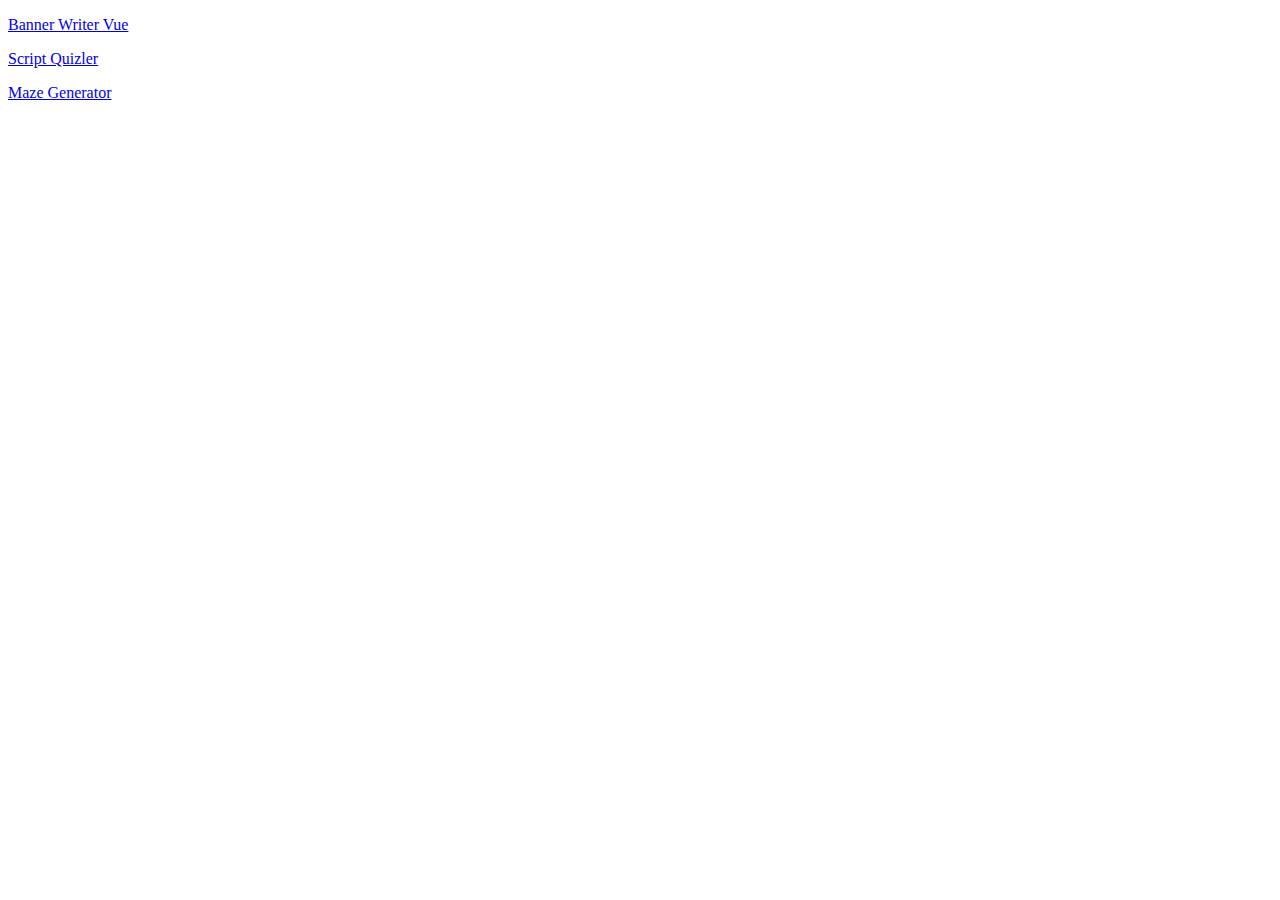
<file: index.html>
<!DOCTYPE html>
<html lang="en">
  <head>
    <meta charset="UTF-8" />
    <meta name="viewport" content="width=device-width, initial-scale=1.0" />
    <title>pirasleandro.github.io</title>
  </head>
  <body>
    <p><a href="bannerwriter/index.html">Banner Writer Vue</a></p>
    <p><a href="scriptquizler/index.html">Script Quizler</a></p>
    <p><a href="mazegenerator/index.html">Maze Generator</a></p>
  </body>
</html>
</file>
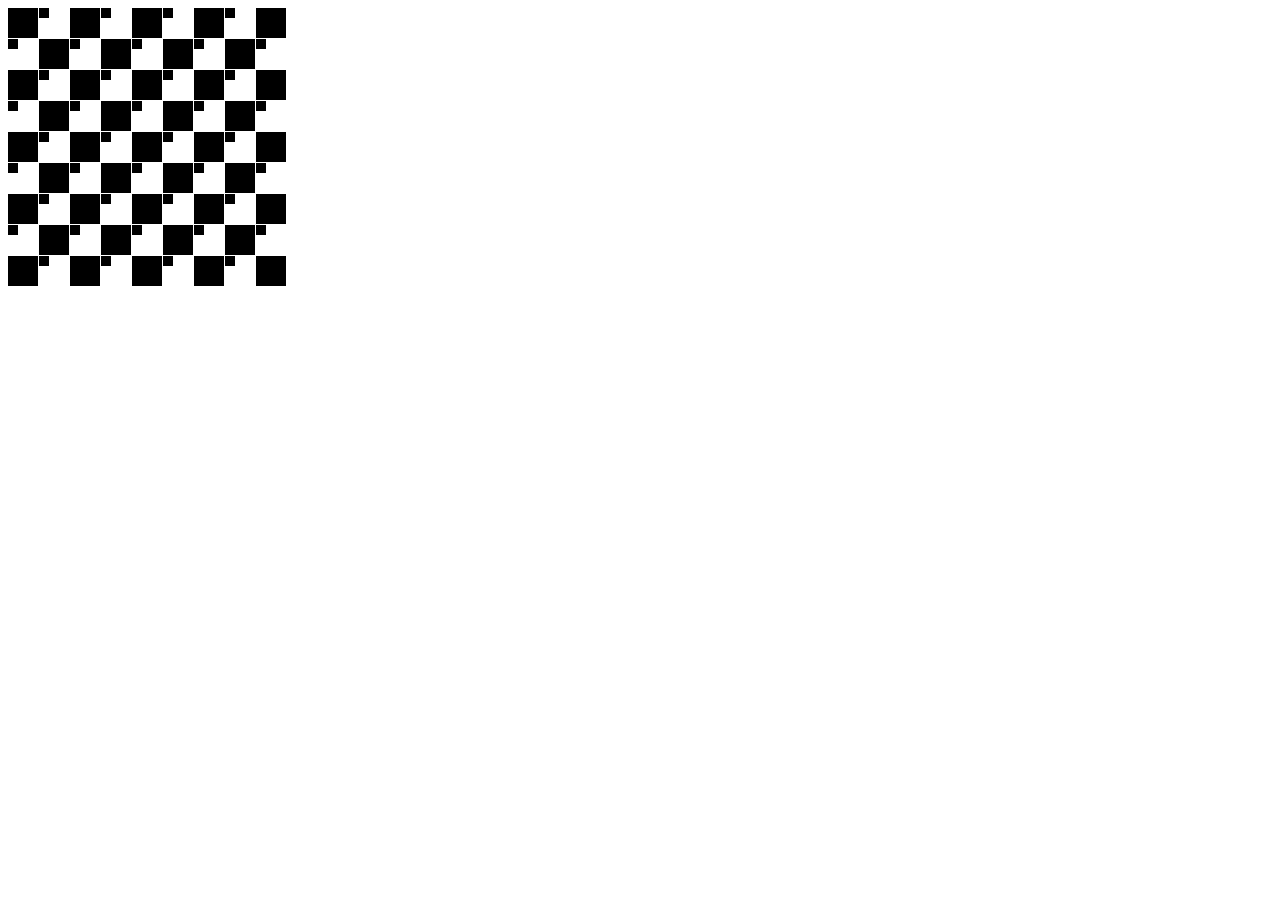
<file: mazegenerator/index.html>
<!DOCTYPE html>
<html lang="en">
  <head>
    <meta charset="UTF-8" />
    <meta http-equiv="X-UA-Compatible" content="IE=edge" />
    <meta name="viewport" content="width=device-width, initial-scale=1.0" />
    <link rel="stylesheet" href="./style.css" />
    <script src="../jquery-3.6.4.js"></script>
    <title>Maze Generator</title>
  </head>
  <body>
    <div id="maze"></div>
    <script src="./mazegenerator.js"></script>
  </body>
</html>
</file>
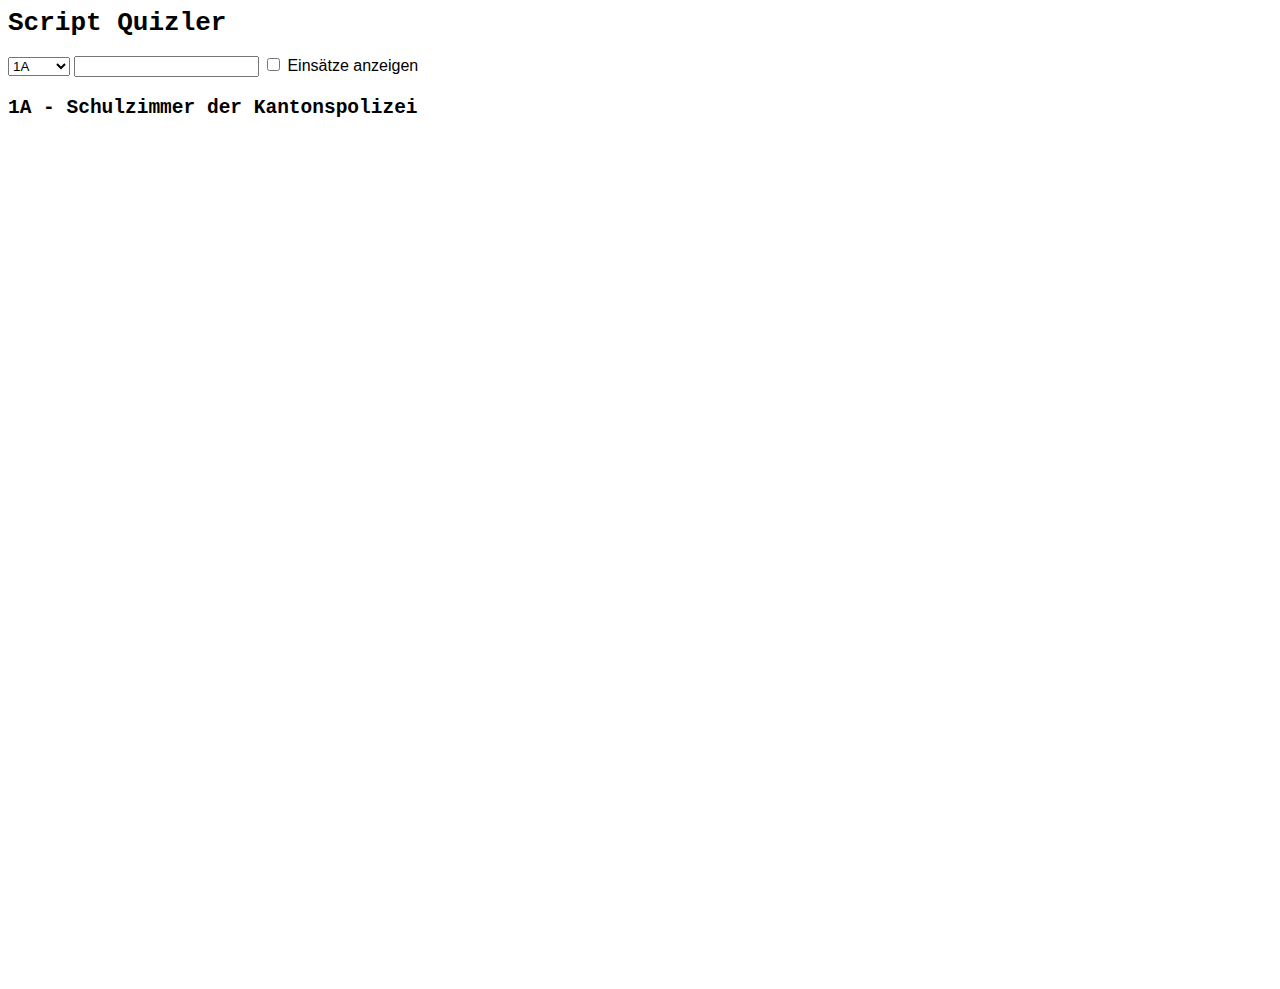
<file: scriptquizler/index.html>
<html>
  <head>
    <title>Script Quizler</title>
    <link rel="stylesheet" href="./style.css" />
    <script src="../jquery-3.6.4.js"></script>
  </head>
  <body>
    <h1>Script Quizler</h1>
    <select id="scene-select"></select>
    <input id="character-select" type="text" />
    <label for="show-cues">
      <input id="show-cues" type="checkbox" />
      Einsätze anzeigen
    </label>
    <div id="output"></div>
    <script src="./scriptquizler.js"></script>
  </body>
</html>
</file>
<file: mazegenerator/style.css>
#maze {
  width: fit-content;
  display: grid;
  gap: 1px;
}

.cell {
  width: 30px;
  height: 30px;
  background: black;
}

.cell:nth-child(even) {
  width: 10px;
  height: 10px;
}

.cell.visited {
  background: white;
}
</file>
<file: scriptquizler/style.css>
label {
  font-family: sans-serif;
}

h1 {
  font-family: monospace;
}

#output {
  min-height: 100%;
  display: flex;
  flex-direction: column;
  font-family: monospace;
  margin-top: 20px;
  gap: 5px;
}

#output * {
  display: inline-block;
  margin: 0;
}

#output b {
  width: 100px;
}

.line {
  display: flex;
  background: yellow;
}

.action {
  background: #ffff88;
}

.cue {
  background: lime;
}

.action.cue {
  background: lightgreen;
}

.sceneend {
  font-style: italic;
  background: gray;
}

@media (max-width: 720px) {
  body {
    font-size: 25px;
  }
  h1 {
    font-size: 40px;
  }
  h2 {
    font-size: 30px;
  }
  #output {
    gap: 20px;
  }
  #output b {
    width: 200px;
  }
  input,
  select {
    font-size: 30px;
    border: 2px solid gray;
  }
  optgroup,
  option {
    font-size: 13px;
  }
  input[type="checkbox"] {
    width: 30px;
    height: 30px;
  }
  .line {
    flex-wrap: wrap;
  }
}
</file>
